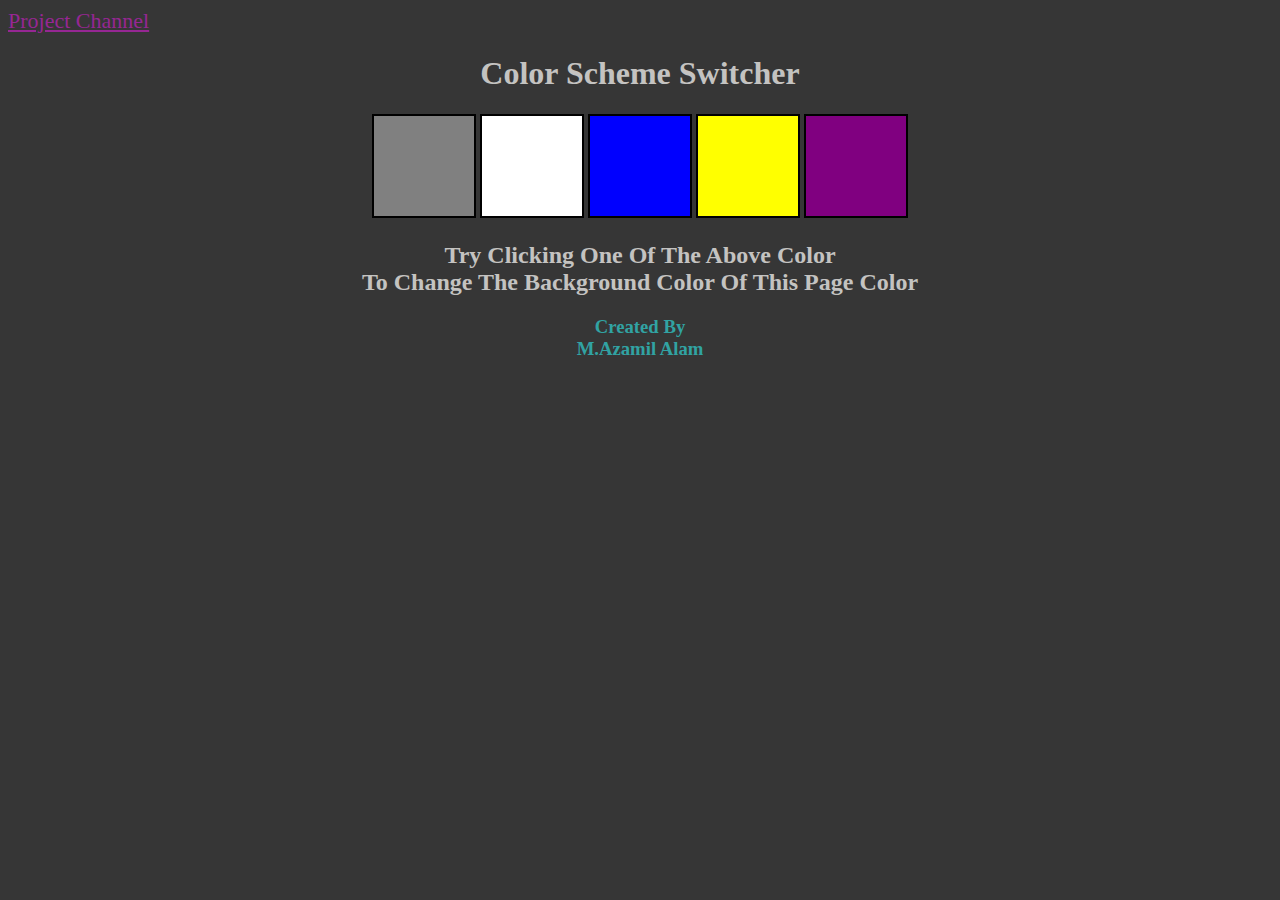
<file: Project/Project01.js/index.html>
<!DOCTYPE html>
<html lang="en">
<head>
    <meta charset="UTF-8">
    <meta name="viewport" content="width=device-width, initial-scale=1.0">
    <link rel = "stylesheet" href="style.css" />
    <title>BackGround Color Changer  </title>
</head>
<body style = "background-color:rgba(0, 0, 0, 0.789); color: rgb(196, 195, 193) ;">
    <a class = "Project" , href ="https://www.youtube.com/@chaiaurcode"> Project Channel </a>

    <div class="canva">

        <h1>Color  Scheme Switcher </h1>
        <span class="button" id="grey"></span>
        <span class="button" id="white"></span>
        <span class="button" id="blue"></span>
        <span class="button" id="yellow"></span>
        <span class="button" id="purple"></span>

        <h2>
            Try Clicking One Of The  Above Color 
            <span>To Change The  Background Color  Of This Page Color </span>
        </h2>
        <h3>Created By <br>
          M.Azamil Alam</h3>

      </div>
    <script src="main.js"> </script>
  </body>
</html>
</file>
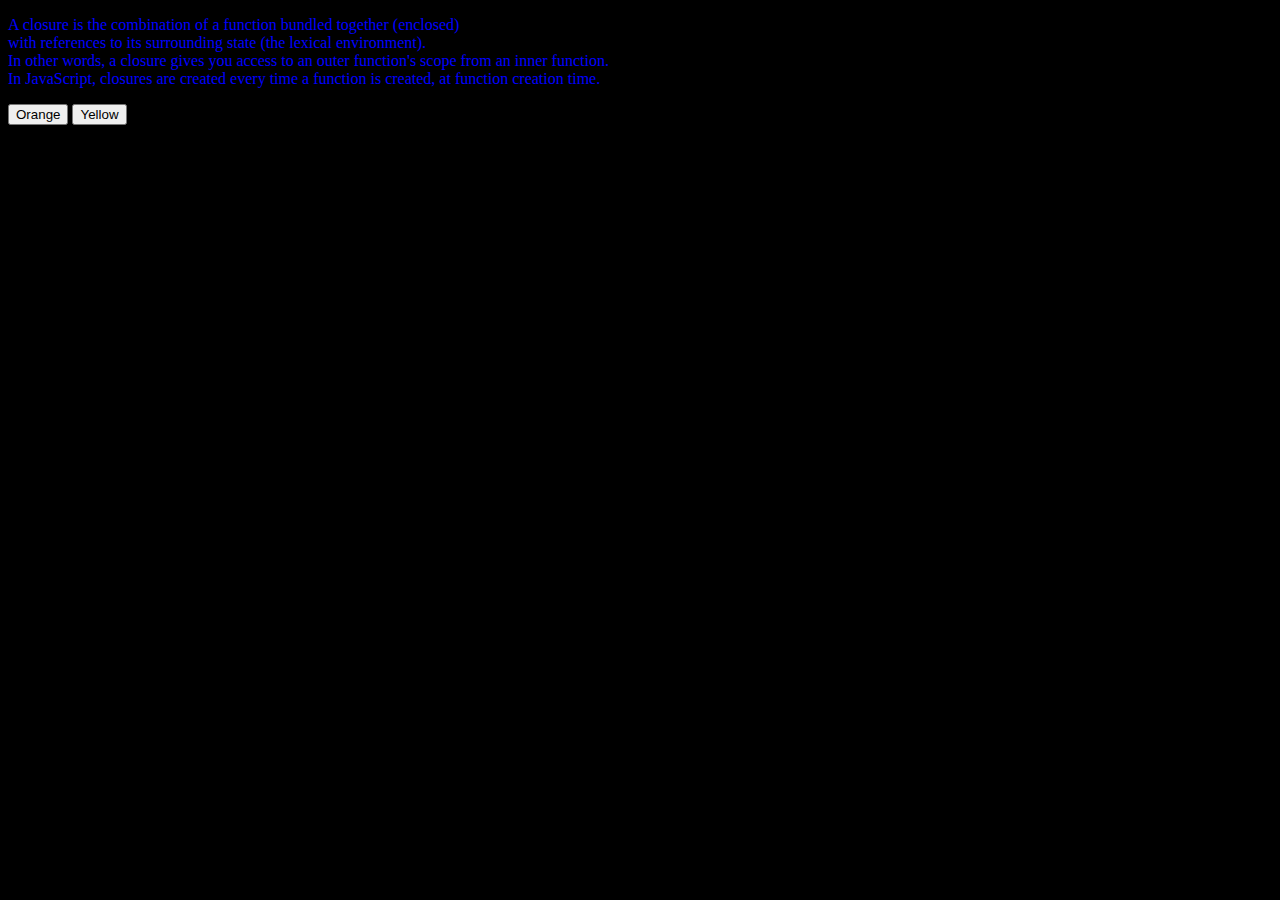
<file: advance_javascript02/Closure.html>
<!DOCTYPE html>
<html lang="en">
<head>
    <meta charset="UTF-8">
    <meta name="viewport" content="width=device-width, initial-scale=1.0">
    <title>Closure Aur Coffee </title>
</head>
<body style="background-color: black; color: blue;">
    <p>A closure is the combination of a function bundled together (enclosed) <br>
       with references to its surrounding state (the lexical environment). <br>
       In other words, a closure gives you access to an outer function's scope from an inner function.<br>
       In JavaScript, closures are created every time a function is created, at function creation time.</p>


       <button id="Orange">Orange</button>
       <button id="Yellow">Yellow</button>
</body>
<script>
    // function init() {
    //     let name = "Mozilla"; 
    //     function displayName() {
    //         console.log(name); 
    //     }
    //     displayName();
    // }
    // init();

    function Outer (){
        let uchia = `Itachi`
        console.log(`Uzumaki`,uzumaki)
        function Inner (){
            let uzumaki = `Naruto`
            console.log(`Uchia ` , uchia)
        }
        Inner()
    }
    Outer()
    console.log(`Uchia` , uchia)
</script>
<script>


    // document
    //     .getElementById("Orange")
    //     .onclick = function ()
    //     {
    //         document
    //             .body
    //             .style
    //             .backgroundColor = "Orange"
                
    //     }
    // document
    //     .getElementById("Yellow")
    //     .onclick = function ()
    //     {
    //         document
    //             .body
    //             .style
    //             .backgroundColor = "yellow"
    //     }
</script>
<script>
    function clickHandler (color) {
      return function ()  {
      document
            .body
            .style
            .backgroundColor = `${color}`
    }}

    document.getElementById("Orange")
            .onclick = clickHandler (`orange`)
    document.getElementById("Yellow")
            .onclick = clickHandler (`yellow`)

</script>
</html>
</file>
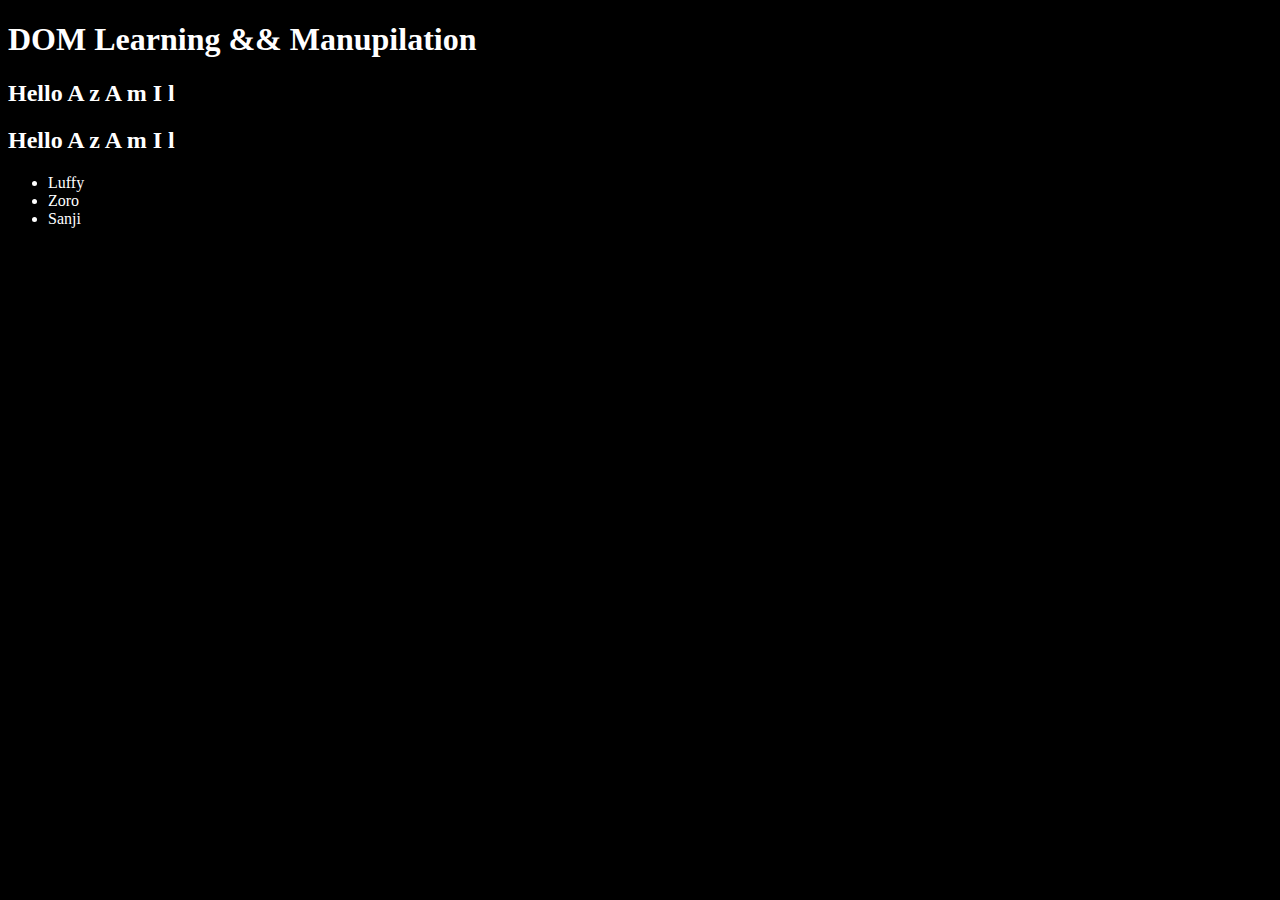
<file: intermidate_javascript01/index01.html>
<!DOCTYPE html>
<html lang="en">
<head>
    <meta charset="UTF-8">
    <title>DOM Manupilation </title>
    <style>
        .bg-black{
            background-color: black;
            color : white
        }
    </style>
</head>
<body class="bg-black">
<div >
    <h1 class = "Heading">DOM Learning && Manupilation <span style="display: none;"> test text </span></h1>
    <h2>Hello A z A m I l </h2>
    <h2>Hello A z A m I l </h2>
    

    <ul>
        <li class = 'item'>Luffy</li>
        <li class = 'item'>Zoro</li>
        <li class = 'item'>Sanji</li>
    </ul>

</div>
</body>
</html>
</file>
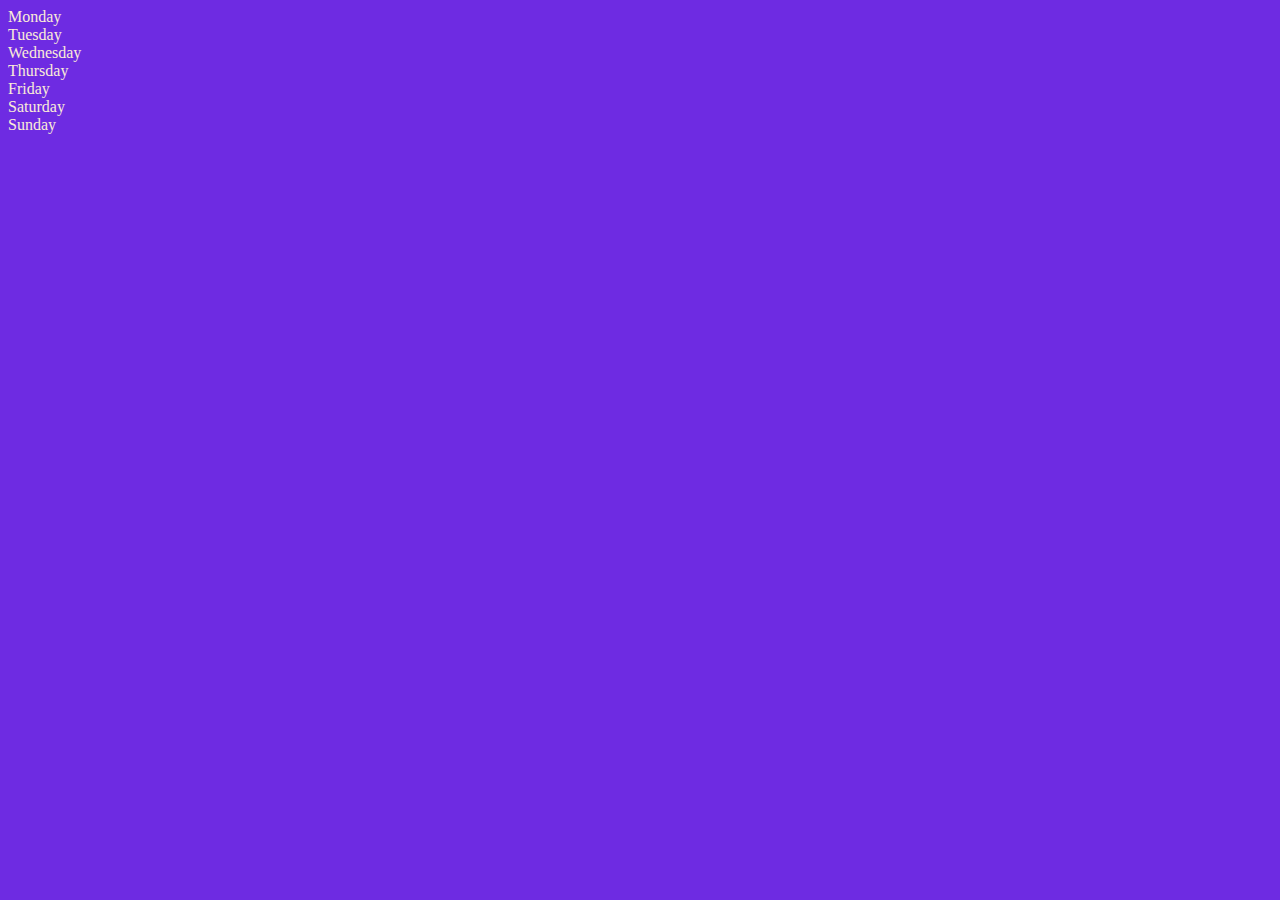
<file: intermidate_javascript01/index02.html>
<!DOCTYPE html>
<html lang="en">
<head>
    <meta charset="UTF-8">
    <meta name="viewport" content="width=device-width, initial-scale=1.0">
    <title>Document Object Model </title>
</head>
<body style = "background-color: rgb(110, 43, 226); color: antiquewhite ;">

    <div class="parent">
        <div class="week">Monday</div>
        <div class="week">Tuesday</div>
        <div class="week">Wednesday</div>
        <div class="week">Thursday</div>
        <div class="week">Friday</div>
        <div class="week">Saturday</div>
        <div class="week">Sunday</div>
    </div>
    
</body>
<script>
    const parent = document.querySelector('.parent')
    console.log(parent.children[2].innerText)

    for (let index = 0; index <parent.children.length; index++) {
        console.log(parent.children[index].innerHTML) 
    }
    // console.log(parent.firstElementChild)
    const dayone = document.queryselector('.week')
    // console.log(dayone)
</script>

</html>
</file>
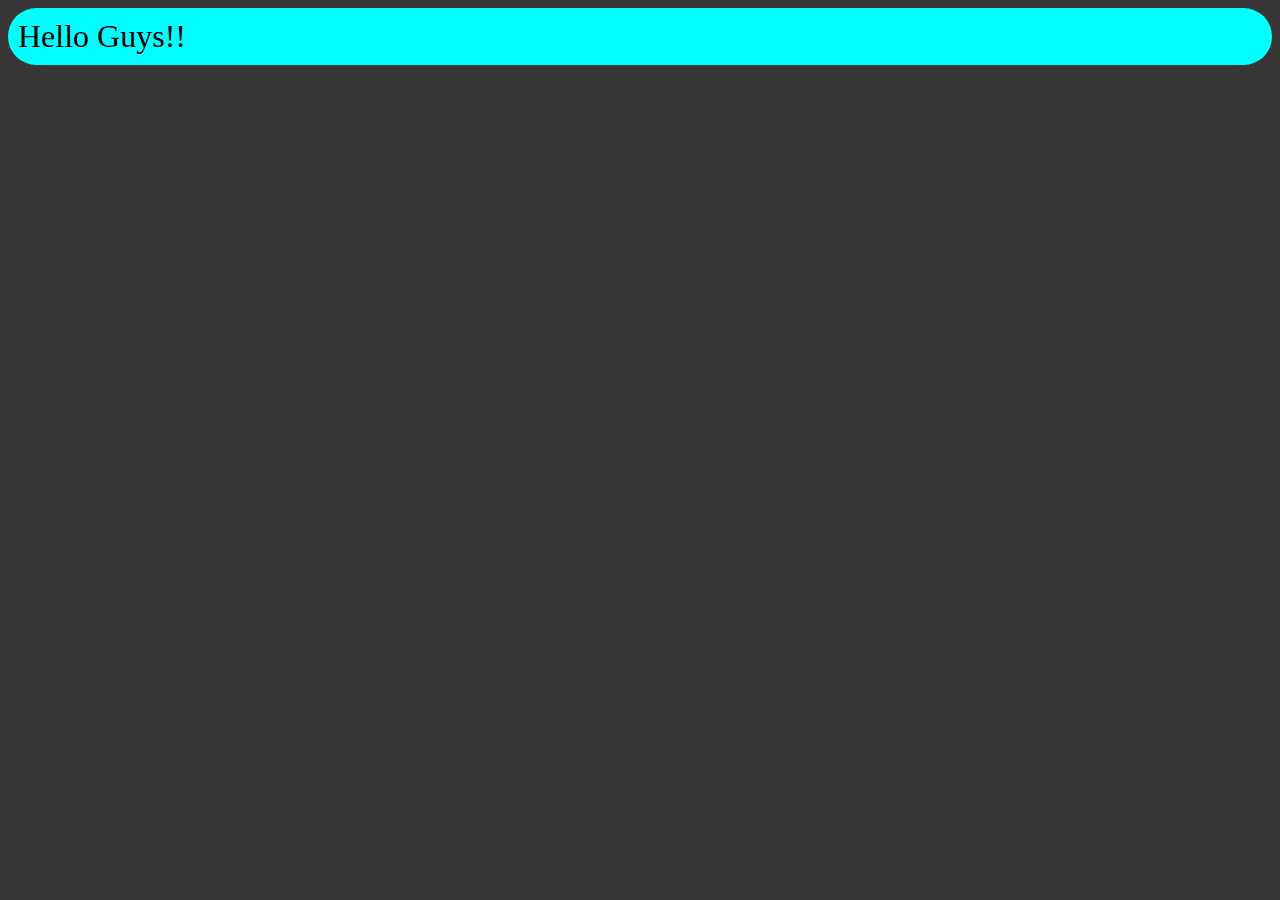
<file: intermidate_javascript01/index03.html>
<!DOCTYPE html>
<html lang="en">
<head>
    <meta charset="UTF-8">
    <meta name="viewport" content="width=device-width, initial-scale=1.0">
    <title>Document</title>
</head>
<body style = "background-color:rgba(0, 0, 0, 0.789); color: antiquewhite ;">
    
</body>
<script>
    const divider = document.createElement("div")
    console.log(divider)
    divider.className = "Idea"
    divider.id = Math.round(Math.random() * 6 + 1)
    divider.setAttribute("title" , "ID Genertor ")
    divider.style.backgroundColor = "aqua"
    divider.style.padding = "10px"
    divider.style.borderRadius = "4rem"
    divider.style.color = "black"
    divider.style.fontSize = "2rem"
    divider.innerText = "Hello Guys!!"
    // const divident = document.createTextNode("Is This Working") Second Way To Display Content 
    // divider.appendChild(divident)
    document.body.appendChild(divider)
</script>
</html>
</file>
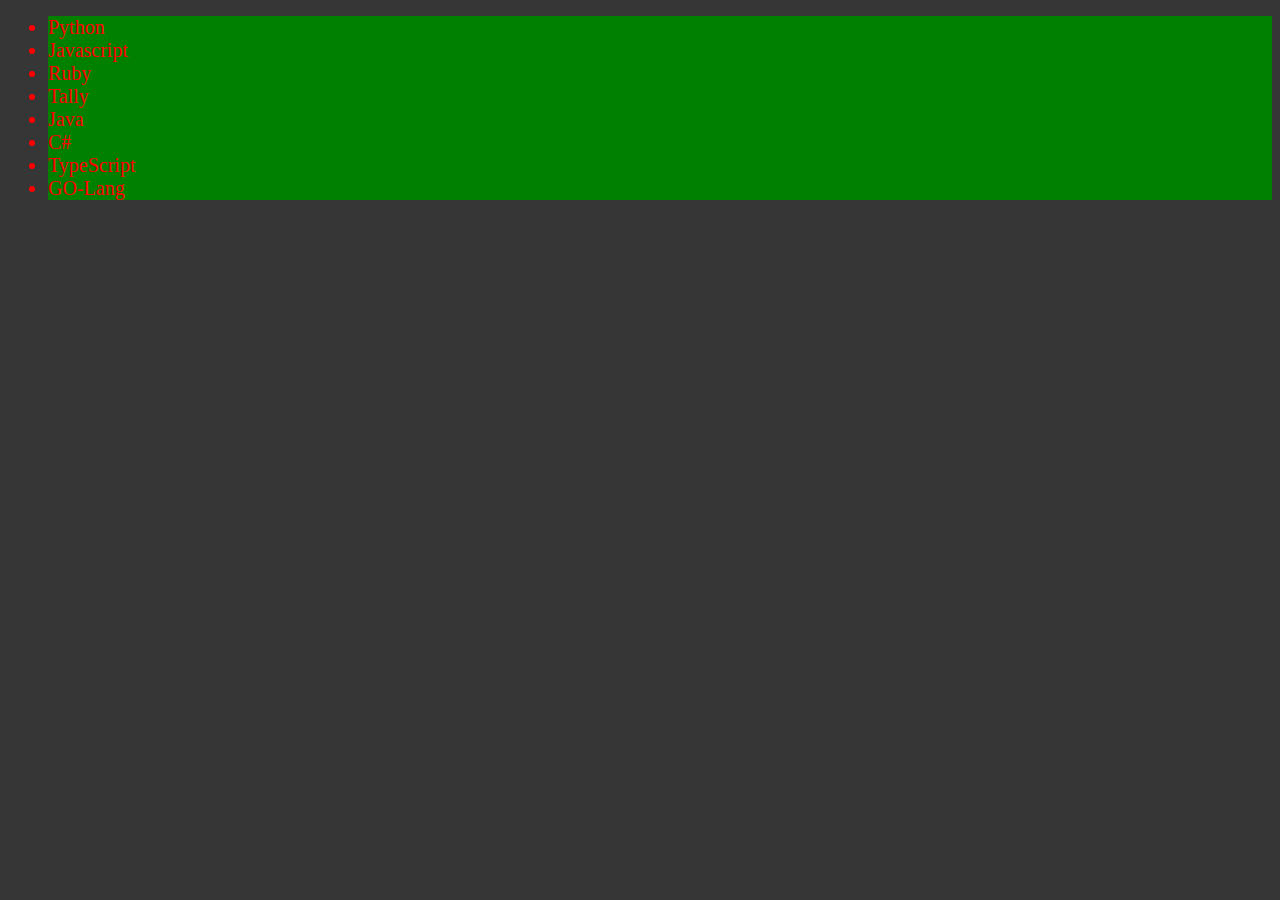
<file: intermidate_javascript01/index04.html>
<!DOCTYPE html>
<html lang="en">
<head>
    <meta charset="UTF-8">
    <meta name="viewport" content="width=device-width, initial-scale=1.0">
    <title>Document</title>
</head>
<body style = "background-color:rgba(0, 0, 0, 0.789); color: antiquewhite ;">
   <ul class="language">
    <li style ="background-color: green; font-size: 20px; color :red">Python </li>
    <li style ="background-color: green; font-size: 20px; color: red;">Javascript</li>
    
   </ul>
</body>
<script>
    function addLanguage(languageName){

            const list_item = document.createElement("li")
            list_item.innerHTML = `${languageName}`
            list_item.style.backgroundColor = "green"
            list_item.style.fontSize = "20px"
            list_item.style.color = "red"
            document.querySelector(".language").appendChild(list_item)
            }
            addLanguage("Ruby")
            addLanguage("Swift")
            addLanguage("Java")
            addLanguage("C++")
            addLanguage("C#")
    function addLanguageInOptimization (languageName) {

           const list_item = document.createElement("li")
           list_item.appendChild(document.createTextNode(languageName))
           list_item.style.backgroundColor = "green"
           list_item.style.fontSize = "20px"
           list_item.style.color = "red"
           document.querySelector(".language").appendChild(list_item)
           }
           addLanguageInOptimization("TypeScript")
           addLanguageInOptimization("GO-Lang")

    //Edit 
    const EditLang = document.querySelector("li:nth-child(4)")
    EditLang.innerHTML = "Tally"

    //Remove
    const RemoveLang = document.querySelector("li:nth-child(6)")
    RemoveLang.remove()
</script>
</html>
</file>
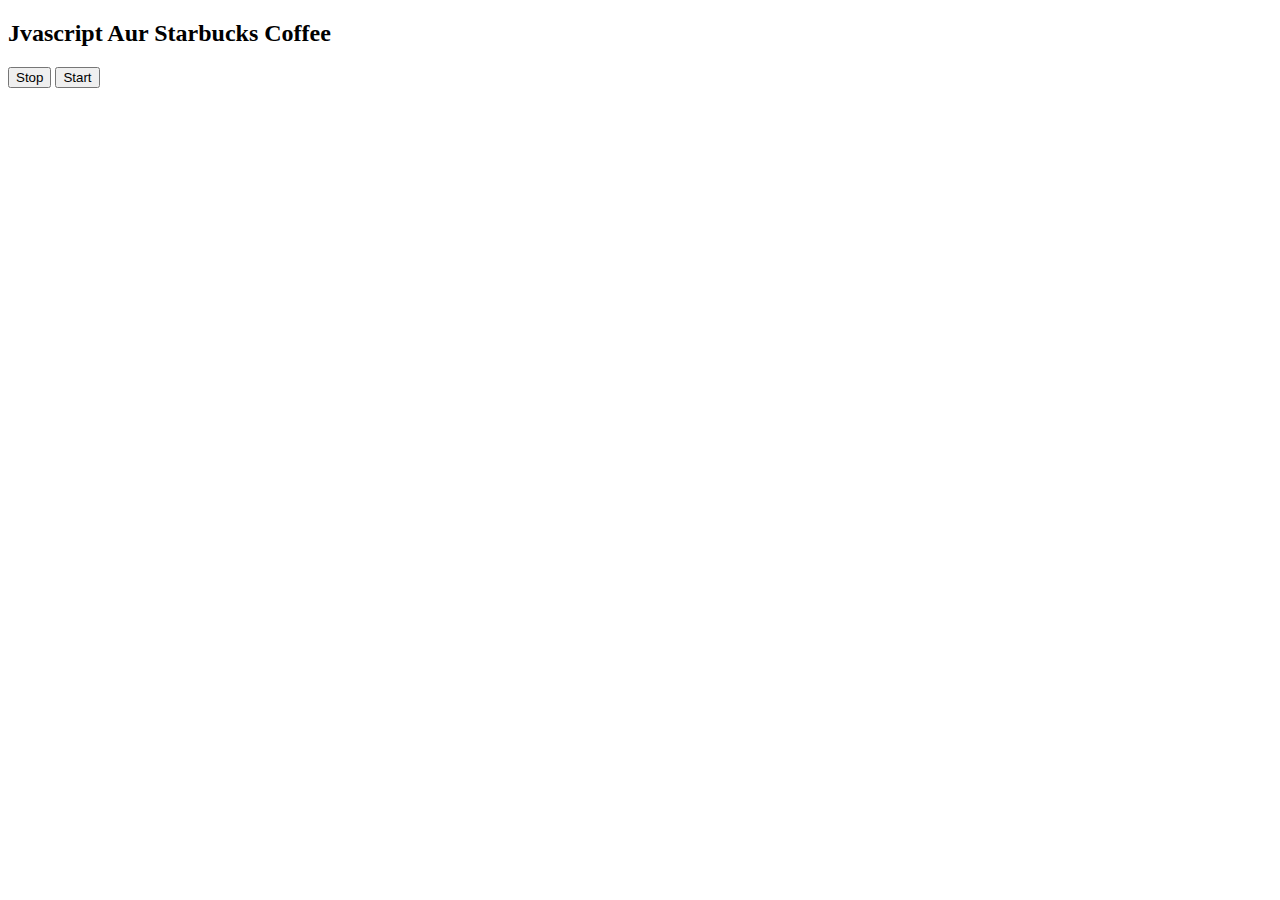
<file: intermidate_javascript03/AsyncCode.html>
<!DOCTYPE html>
<html lang="en">
<head>
    <meta charset="UTF-8">
    <meta name="viewport" content="width=device-width, initial-scale=1.0">
    <title>Document</title>
</head>
<body>
    <h2> Jvascript Aur Starbucks Coffee </h2>
    <button id="stop"> Stop</button>
    <button id="start"> Start</button>
</body>
<script src="AsyncCode.js">
</script>
</html>
</file>
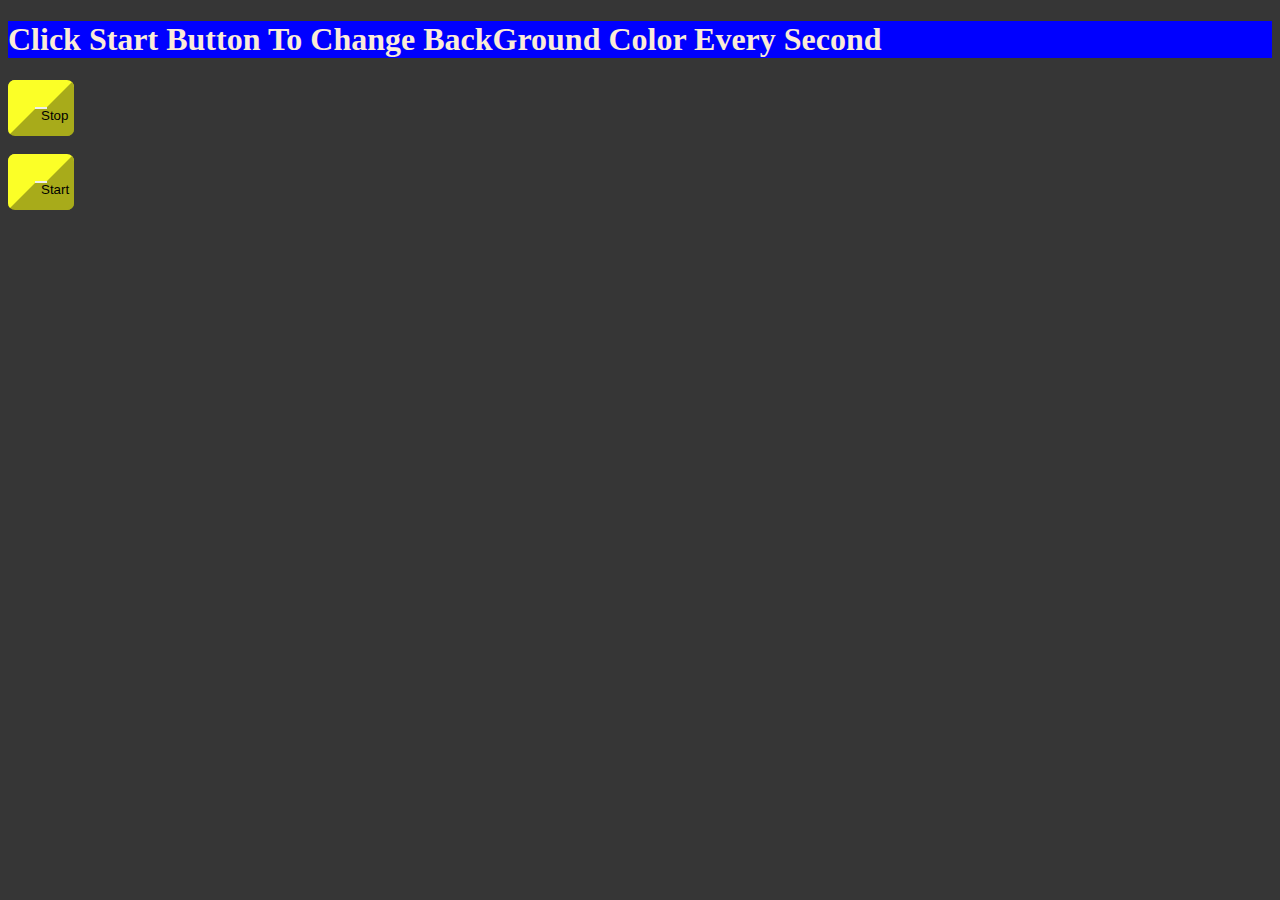
<file: intermidate_javascript03/BG-ColorChanger.html>
<!DOCTYPE html>
<html lang="en">
<head>
    <meta charset="UTF-8">
    <meta name="viewport" content="width=device-width, initial-scale=1.0">
    <title>Document</title>
</head>
<style>
    button{
        height: 24px;
        width: 46px;
        border-color: rgb(251, 255, 39);
        border-width: 27px;
        border-radius: 7px;
    }
    h1{
        background-color: blue;
    }
</style>
<body style = "background-color:rgba(0, 0, 0, 0.789); color: antiquewhite ;">
    <h1>Click Start Button To Change BackGround Color Every Second </h1>
    <button id="stop"> Stop</button>
    <br>
    <br>
    <button id="start"> Start</button>
</body>
<script >
    // First Generate A Random Color
    const randomColor = function () {
        const hex = "0123456789ABCDEF" ;
        let color = "#"
        for(let i = 0 ; i < 6  ; i++){
            color += hex[Math.floor(Math.random() * 16)]
        }
        return color;
    }
     
    let intervalId ;

    const startChangingColor = function (){
        intervalId = setInterval(changeBackGroundColor , 1000)
        console.log(randomColor() , Date.now)
        function changeBackGroundColor () {
            document.body.style.backgroundColor = randomColor()
        }
    }
    
    const stopChangingColor = function() {
        clearInterval(intervalId)
        intervalId = null
    }
    document.querySelector("#start").addEventListener("click" , startChangingColor)
    document.querySelector("#stop").addEventListener("click" , stopChangingColor)
</script>
</html>
</file>
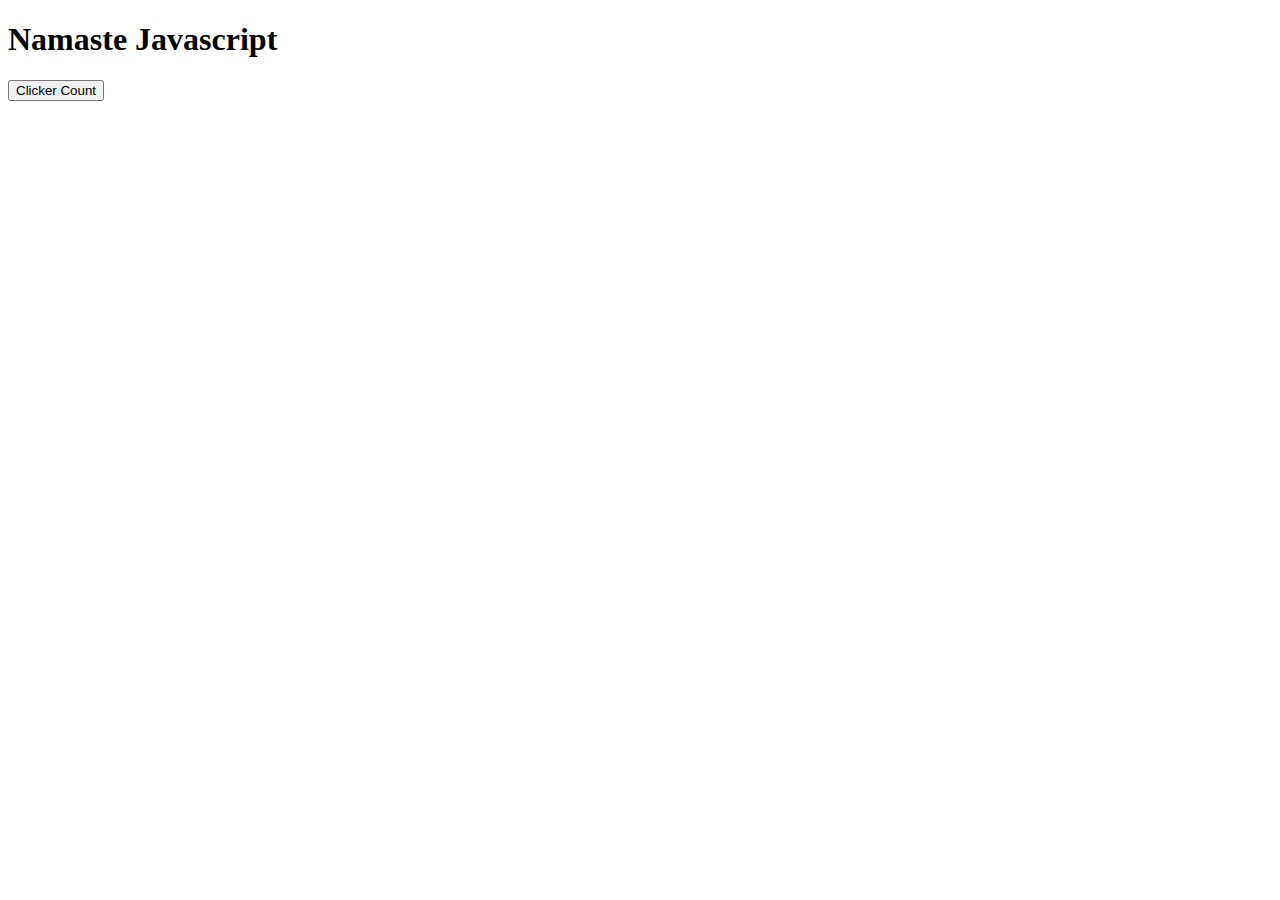
<file: javascript_practice/practice05.html>
<!DOCTYPE html>
<html lang="en">
<head>
    <meta charset="UTF-8">
    <meta name="viewport" content="width=device-width, initial-scale=1.0">
    <title>Event listner</title>
</head>
<body>
    <h1>Namaste Javascript</h1>
    <button id="clickme">Clicker Count </button>
</body>
<script src="practice05.js"></script>
</html>
</file>
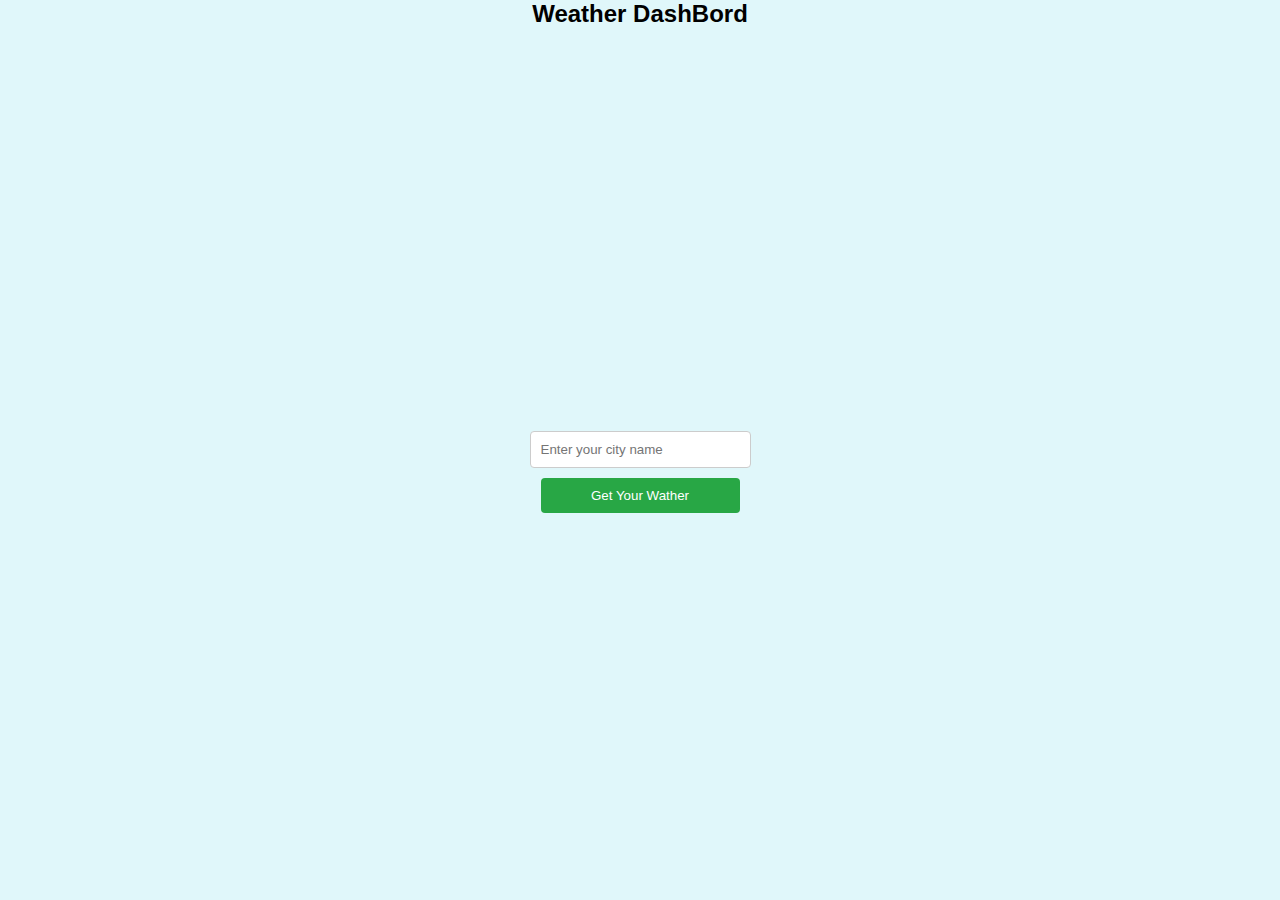
<file: MoreProjects/Weather_Dashbord.html>
<!DOCTYPE html>
<html lang="en">
<head>
    <meta charset="UTF-8">
    <meta name="viewport" content="width=device-width, initial-scale=1.0">
    <title>Weather DashBord</title>
    <link rel="stylesheet" href="Weather_Dashbord.css">
</head>
<body>
   
    <h1> Weather DashBord</h1>
    <form  id="weatherid">
        <input type="text" id="cityinput" placeholder="Enter your city name " required>
        <button type="submit" > Get Your Wather </button>
    </form>

    <div id="weatherResult" class="weatherResult">
        <!-- Weather Will Be Displayed Here  -->
    </div>
    <div id="loading" class="loading" style="display: none;"> Loading...</div>
</body>
<script src="Weather_Dashbord.js"></script>
</html>
</file>
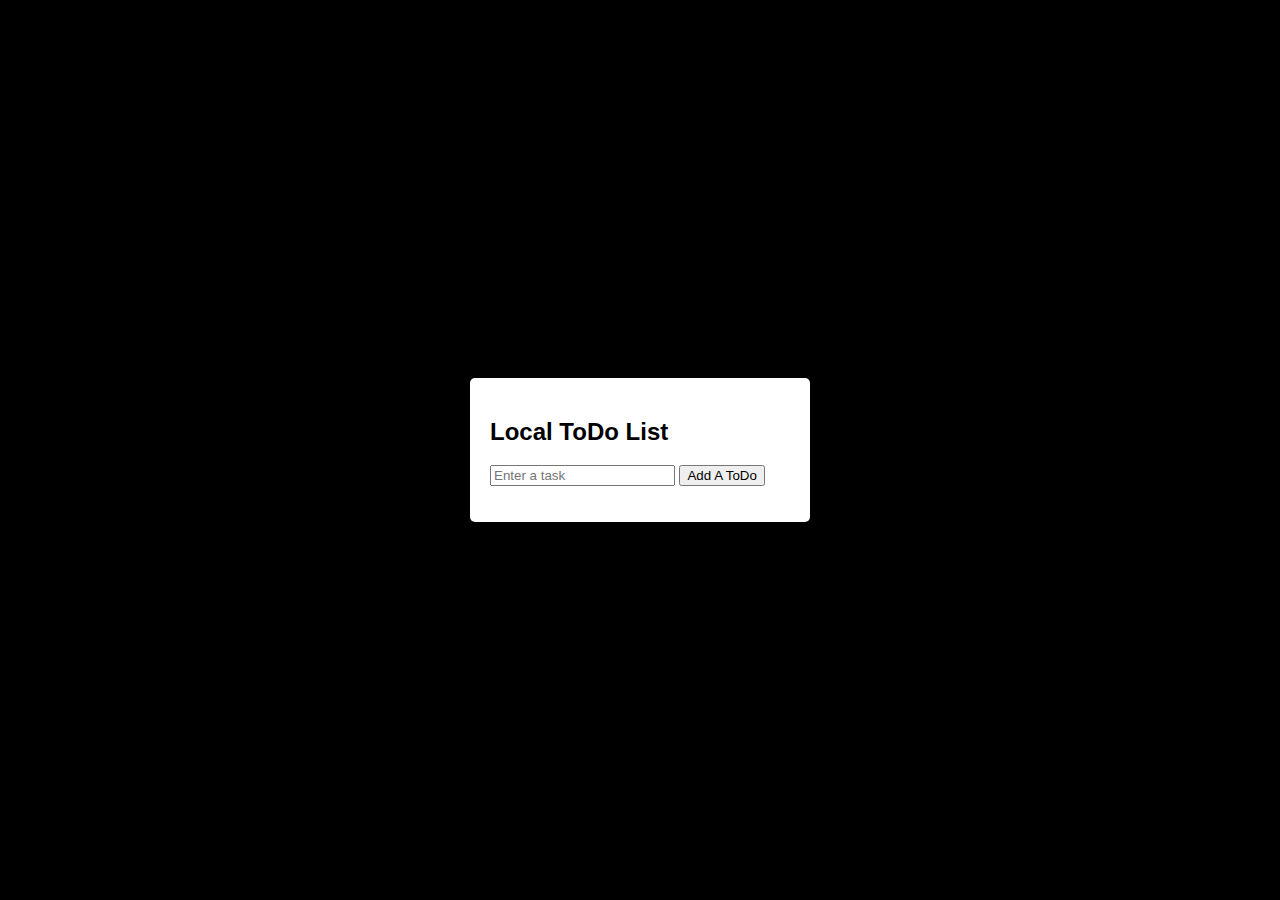
<file: Project/Project02.js/todo.html>
<!DOCTYPE html>
<html lang="en">
<head>
    <meta charset="UTF-8">
    <meta name="viewport" content="width=device-width, initial-scale=1.0">
    <link rel = "stylesheet" href="todo.css" >
    <title>My ToDo List </title>

<body>
    <div class="container">
        <h2>Local ToDo List</h2>
        <input type="text" id="task-input" placeholder="Enter a task">
        <button id="add-task-btn">Add A ToDo</button>
        <ul id="task-list"></ul>
    </div>

    <script src="todo.js"></script>
</body>
</html>
</file>
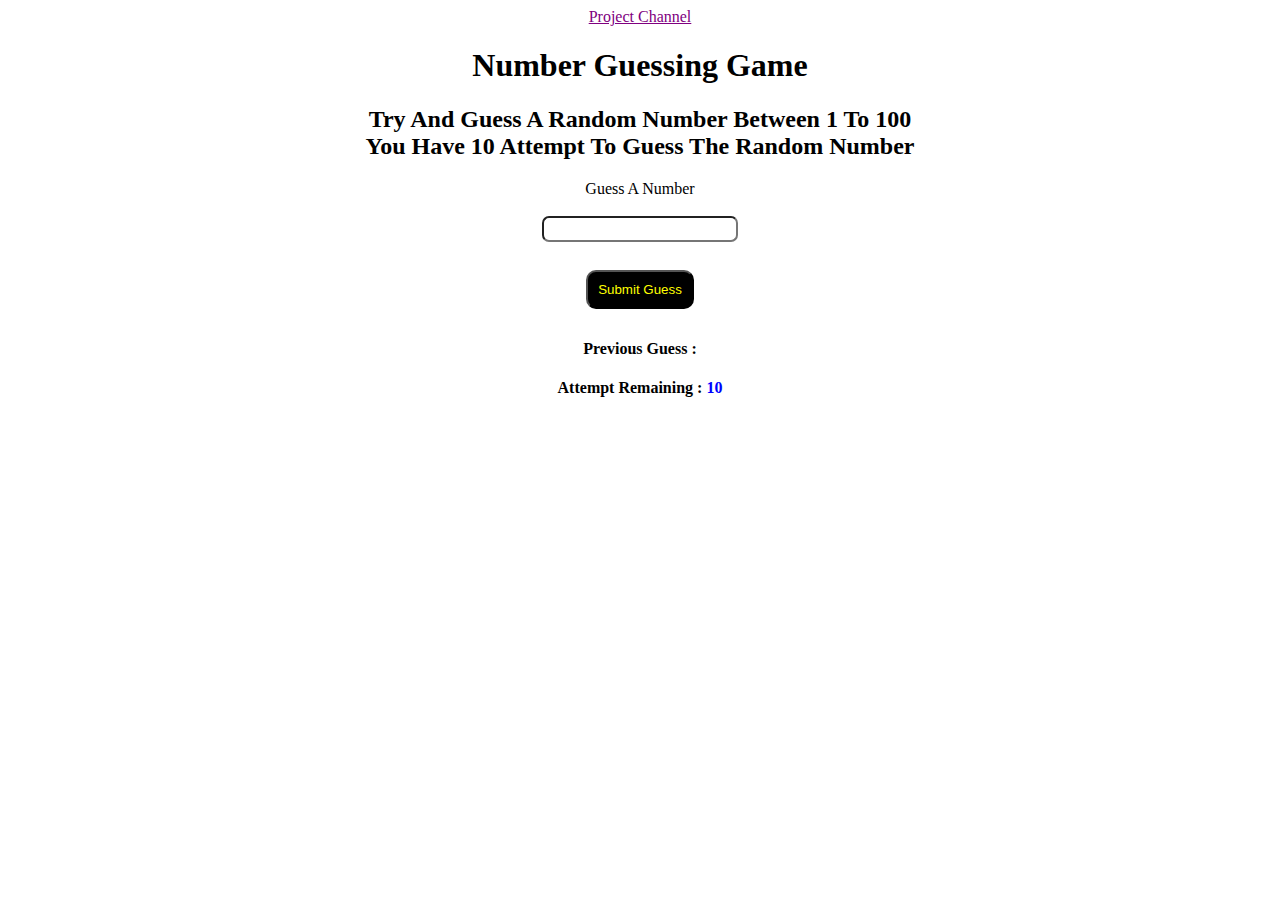
<file: Project/Project03.js/pallate..html>
<!DOCTYPE html>
<html lang="en">
<head>
    <meta charset="UTF-8">
    <meta name="viewport" content="width=device-width, initial-scale=1.0">
    <link rel = "stylesheet" href="style.css" />
    <title>Number Guessing Game </title>
</head>
<body>
    <a class = "Project" , href ="https://www.youtube.com/@chaiaurcode"> Project Channel </a>
    <div class="game">
        <h1>Number Guessing Game</h1>
        <h2>Try And Guess A  Random Number Between 1 To 100 <br><span>
            You Have 10 Attempt To Guess The Random Number<br></span></h2>
         
      <form class="Gamefy">
            <label for="guessingNumber" id="Guess"> Guess A Number</label><br><br>
            <input type="text" id="guessFeild" class="guessFeild"><br><br>
            <input type="submit" id="button" class="button" value="Submit Guess">
      </form>
    </div>

    <div class="result">
        <h4 class = " font">Previous Guess : <span class="Pre"></span></h4>
        <h4 class = " font">Attempt Remaining : <span class="Rem"> 10 </span></h4>
        <p class="loworhi"></p>
    </div>


</body>
<script 
src="script.js">
</script>
</html>
</file>
<file: Project/Project01.js/style.css>
html{
    margin: 0;
}
span{
    display:block
}
.canva{
    text-align: center;
}
a{
  color: rgb(150, 39, 147);
}
.Project{
    /* align-content: center; */
    font-size: 22px ;
    
}
.button {
    width: 100px;
    height: 100px;
    border: solid black 2px;
    display: inline-block;

  }
h1{
  text-align: center;
}
  #grey {
    background: grey;
    font-size: 3rem;
  }
  
  #white {
    background: white;
    font-size: 3rem;
  }
  #blue {
    background: blue;
    font-size: 3rem;
  }
  #yellow {
    background: yellow;
    font-size: 3rem;
  }
  #purple{
    background: purple;
    font-size: 3rem;
  }
h2{
  text-align: center;
}
h3{
  color: rgb(49, 163, 163);
  text-align: center;
}
</file>
<file: MoreProjects/Weather_Dashbord.css>
body {
    font-family: Arial, sans-serif;
    background-color: #e0f7fa;
    display: flex;
    flex-direction: column;
    justify-content: center;
    align-items: center;
    height: 100vh;
    margin: 0;
    padding: 0;
}

.container {
    background-color: white;
    padding: 20px;
    border-radius: 8px;
    box-shadow: 0 2px 10px rgba(0, 0, 0, 0.1);
    width: 300px;
    text-align: center;
}

h1 {
    text-align: center; /* Center the text */
    font-size: 24px; /* Adjust font size */
    margin-top: 0; /* Remove top margin */
}

form {
    display: flex;
    flex-direction: column;
    justify-content: center;
    align-items: center;
    height: 200%;
}

input[type="text"] {
    width: 100%;
    padding: 10px;
    margin-bottom: 10px;
    border-radius: 4px;
    border: 1px solid #ccc;
}

button {
    width: 100%;
    padding: 10px;
    background-color: #28a745;
    color: white;
    border: none;
    border-radius: 4px;
    cursor: pointer;
}

button:hover {
    background-color: #218838;
}

.weather-result {
    margin-top: 20px;
}

.loading {
    margin-top: 20px;
    font-size: 1.2em;
}
</file>
<file: Project/Project02.js/todo.css>
/* Add some basic styling */
  body {
    font-family: Arial, sans-serif;
    background-color: black;
    display: flex;
    justify-content: center;
    align-items: center;
    height: 100vh;
    margin: 0;
}
.container {
    background: white;
    padding: 20px;
    border-radius: 5px;
    box-shadow: 0 2px 10px rgba(0, 0, 0, 0.1);
    width: 300px;
}
.task-list {
    list-style-type: none;
    padding: 0;
}
.task-list li {
    background: #b61d1d;
    margin-bottom: 10px;
    padding: 10px;
    display: flex;
    justify-content: space-between;
    align-items: center;
}
.task-list li.completed {
    text-decoration: line-through;
    color: gray;
}
</file>
<file: Project/Project03.js/style.css>
body{
    text-align: center;
    background: white;
}
a{
    color: purple;
}
.game{
    color: black;
}
.guessFeild{
    height: 20px;
    width : 188px;
    border-radius: 7px;
    text-align: center;
}
.button {
    background-color: black;
    color: yellow;
    border-radius: 10px;
    padding: 10px;
    margin: 10px 0;
    text-align: center;
    display: inline-block;
}
#newGame {
    display: inline-block;
    background-color: rgb(0, 0, 0);
    color: yellow;
    border: none;
    border-radius: 7px;
    cursor: pointer;
    width: 10rem;
    text-align: center;
}
.Pre{
    color: blue;
}
.Rem{
    color: blue;
}
</file>
